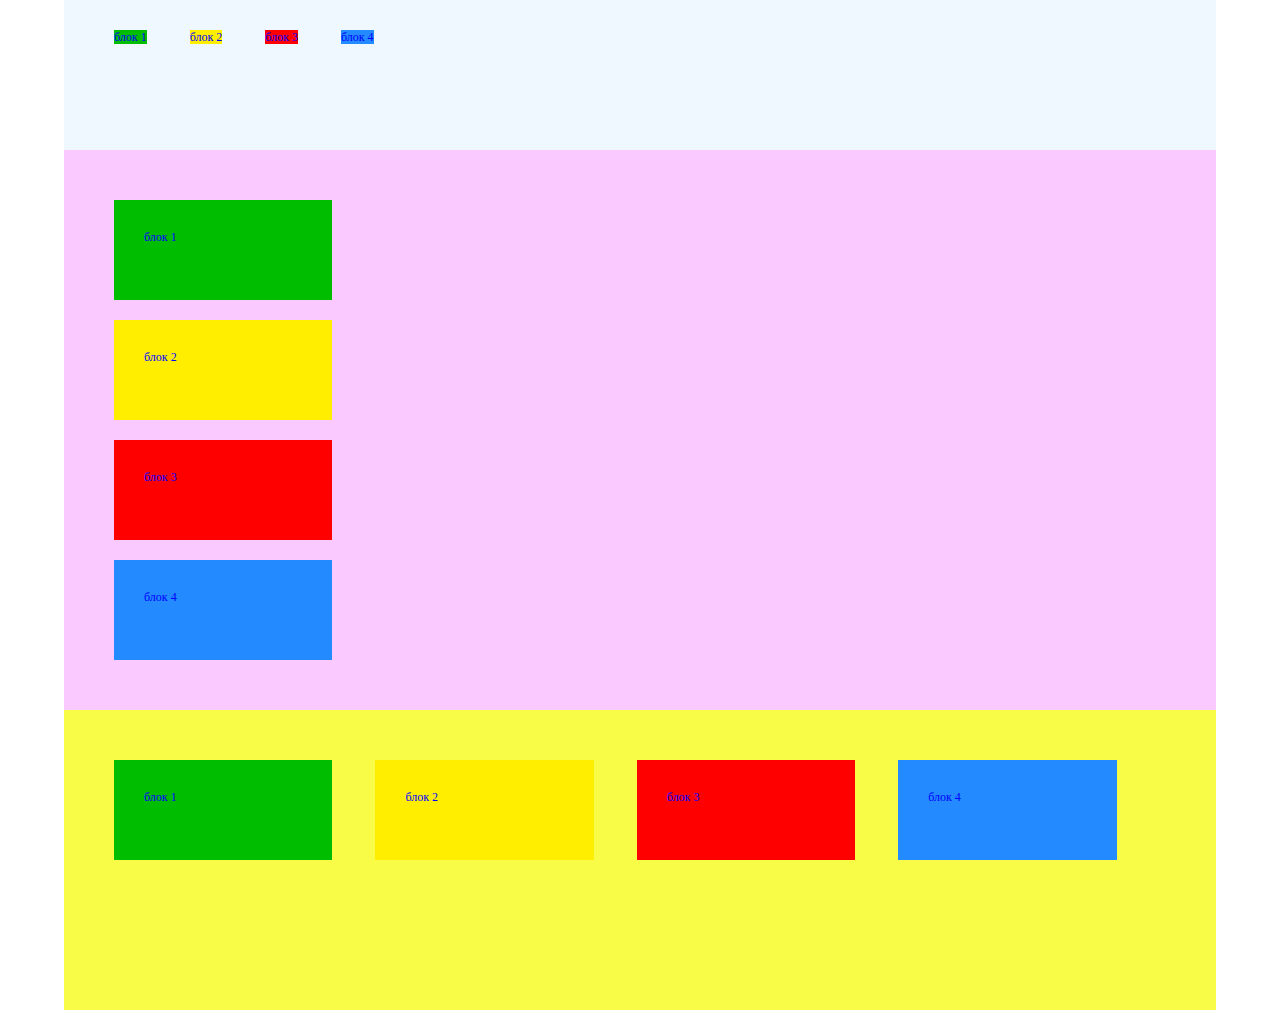
<file: display.html>
<!DOCTYPE html>
<html>
<head>
	<title>CSS</title>
	<link rel="stylesheet" href="styles.css" />
</head>
	<body>
		<div class="content">
			<div class="block block-one">блок 1</div>
			<div class="block block-two">блок 2</div>
			<div class="block block-three">блок 3</div>
			<div class="block block-four">блок 4</div>
		</div>
		<div>
			<div class="content-one">
				<div class="block-b block-one">блок 1</div>
				<div class="block-b block-two">блок 2</div>
				<div class="block-b block-three">блок 3</div>
				<div class="block-b block-four">блок 4</div>
		</div>
		<div class="content-two">
			<div class="block-a block-one">блок 1</div>
			<div class="block-a block-two">блок 2</div>
			<div class="block-a block-three">блок 3</div>
			<div class="block-a block-four">блок 4</div>
		</div>
 	</body>
</html>
</file>
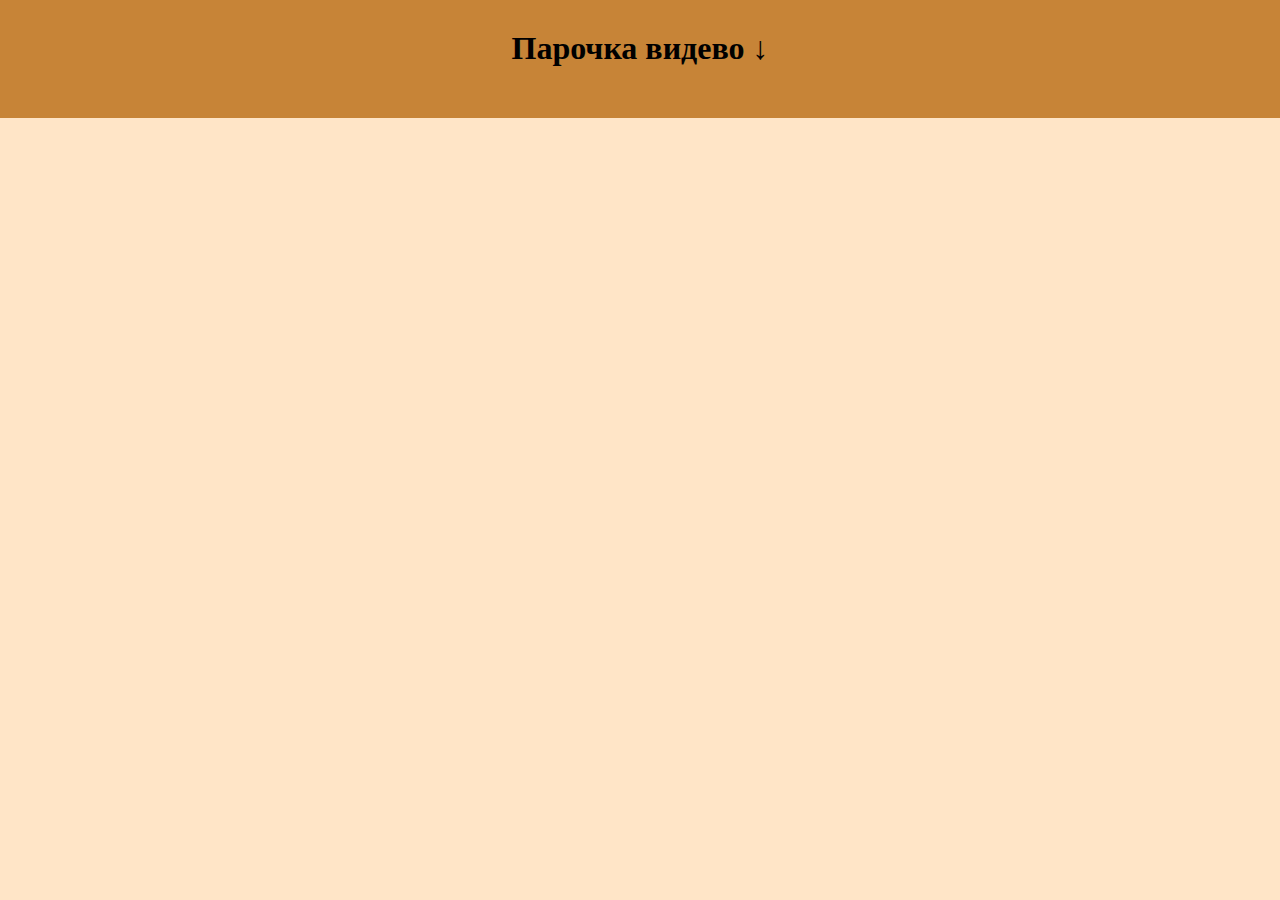
<file: huindex.html>
<!DOCTYPE html>
<html>
<head>
	<title>Капибара</title>
</head>
<style>
    .container{
        max-width: 970px;
        margin: 0 auto;
    }
</style>
<body style="margin: 0; min-height: 100vh; background-color: #ffe5c7;">
	<header style="background-color: #c78437; padding: 30px;">
		<h1 style="text-align: center; margin-top: 0;">Парочка видево ↓</h1>
	</header>
	<main class="container" style="overflow: hidden;">
        <iframe style="margin: 0 auto; display: block; margin-top: 50px;" width="560" height="315" src="https://www.youtube.com/embed/fPihHIagwiA" title="YouTube video player" frameborder="0" allow="accelerometer; autoplay; clipboard-write; encrypted-media; gyroscope; picture-in-picture; web-share" allowfullscreen></iframe>
        <iframe style="margin: 0 auto; display: block; margin-top: 50px;" width="560" height="315" src="https://www.youtube.com/embed/IaLGdRx7prA" title="YouTube video player" frameborder="0" allow="accelerometer; autoplay; clipboard-write; encrypted-media; gyroscope; picture-in-picture; web-share" allowfullscreen></iframe>
	</main>
	<footer class="container" style="margin:auto auto 0 auto">
		<p></p>
	</footer>
</body>
</html>
</file>
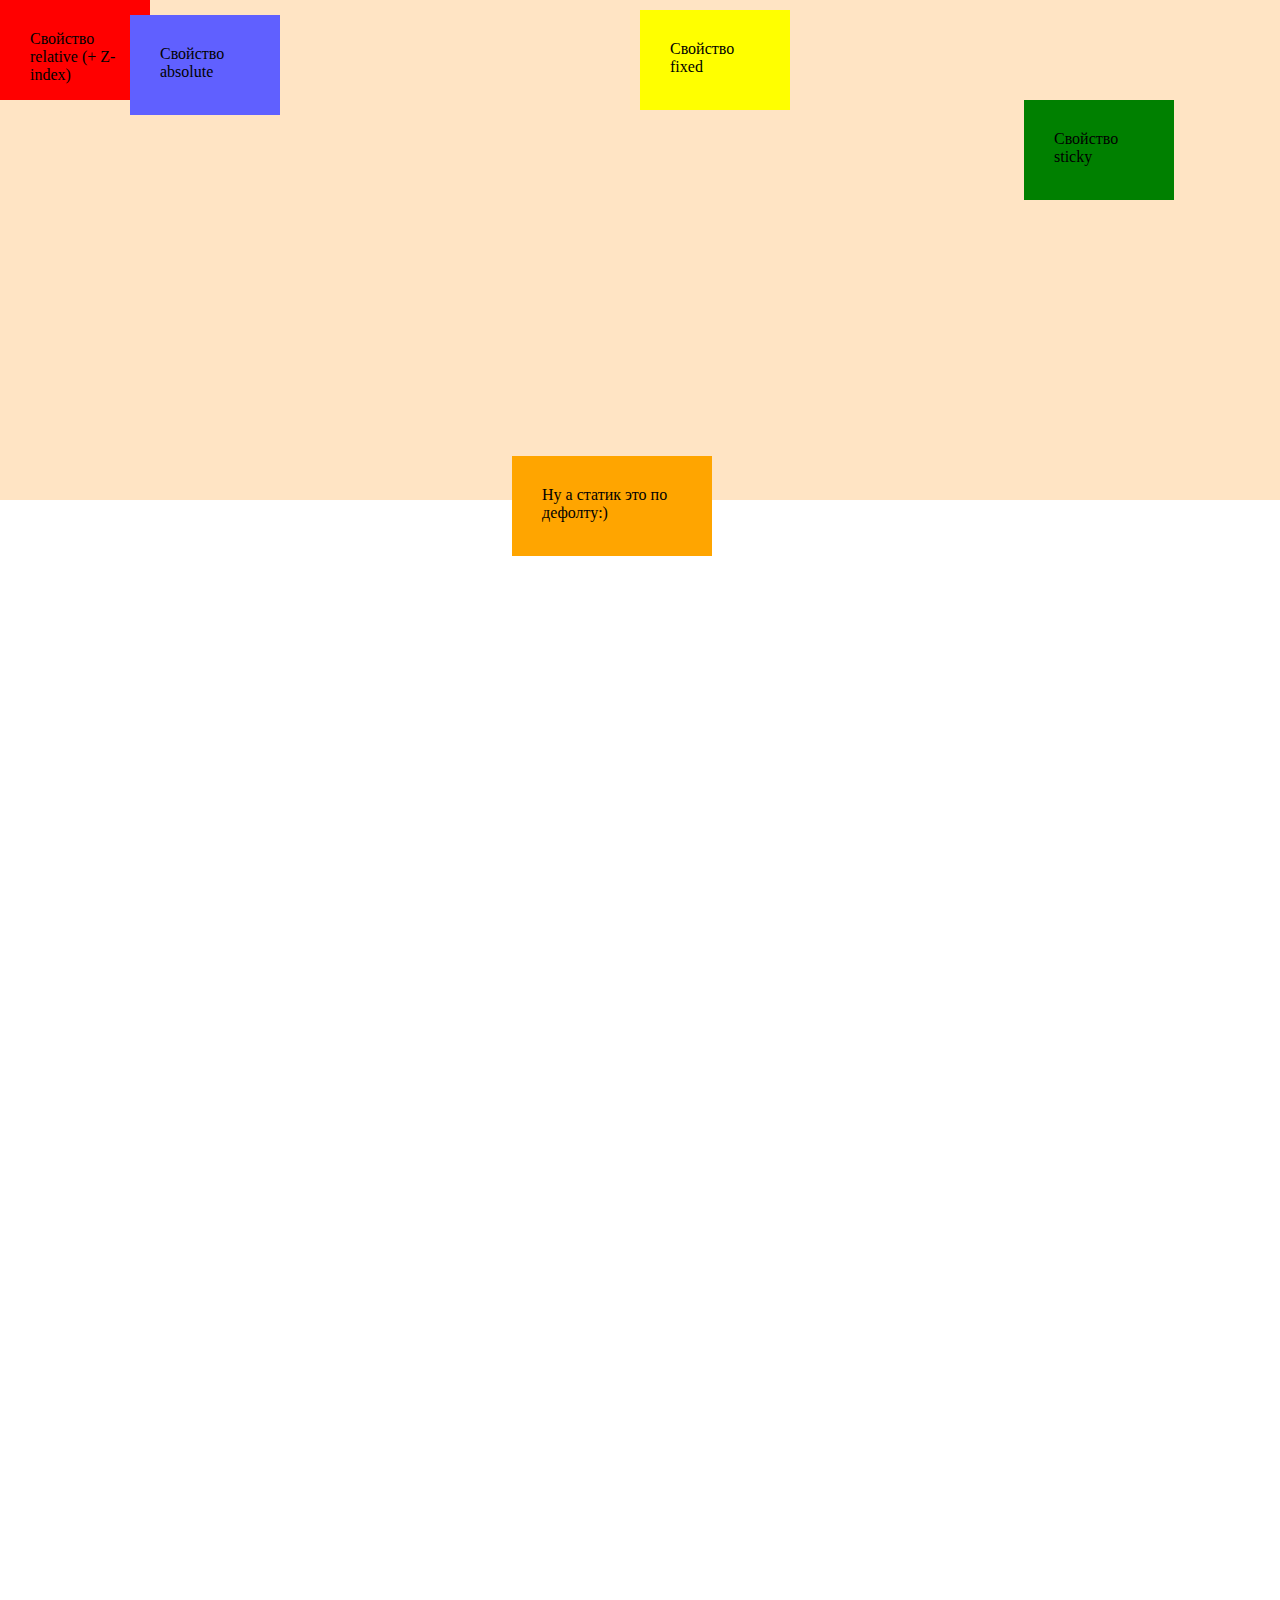
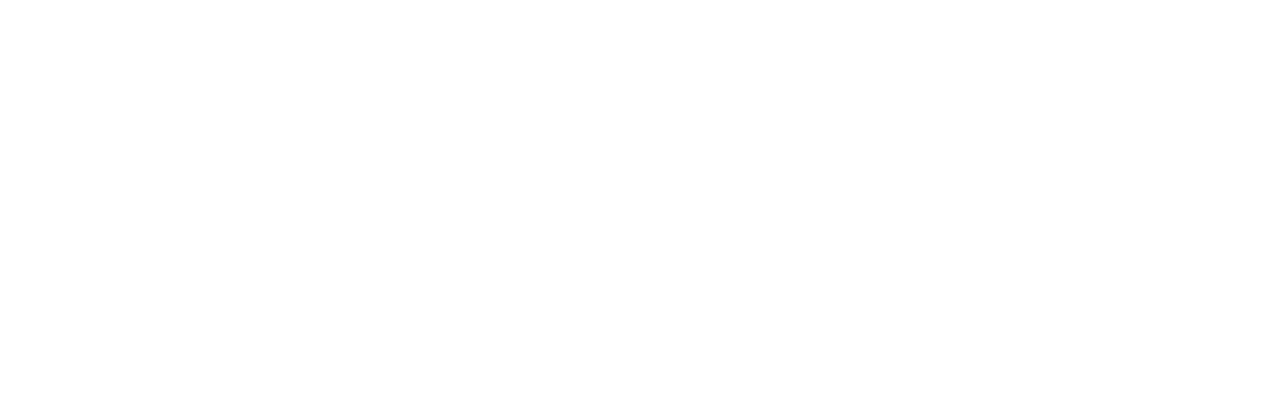
<file: position.html>
<!DOCTYPE html>
<html>
<head>
	<title>CSS</title>
	<link rel="stylesheet" href="style2.css" />
</head>
	<body>
		<div class="alpha">
			<div class="box block-1">Свойство relative (+ Z-index)</div>
			<div class="box block-2">Свойство absolute</div>
			<div class="box block-3">Свойство fixed</div>
			<div class="box block-4">Свойство sticky</div>
            <div class="box block-5">Ну а статик это по дефолту:)</div>
		</div>
 	</body>
</html>
</file>
<file: styles.css>
*{box-sizing: border-box; margin: 0; padding: 0;}
.content {
    background-color: aliceblue;
    color: blue;
    font-size: 12px;
    width: 90%;
    margin: 0 auto;
    padding: 30px;
    min-height: 150px;
}
.block {
    margin: 20px;
    display: inline;
}
.block-one {
    background-color: rgb(0, 189, 0);
}
.block-two {
    background-color: rgb(255, 238, 0);
}
.block-three {
    background-color: rgb(255, 0, 0);
}
.block-four {
    background-color: rgb(36, 138, 255);
}
.content-two {
    background-color: rgb(249, 252, 71);
    color: blue;
    font-size: 12px;
    width: 90%;
    margin: 0 auto;
    padding: 30px;
    min-height: 300px;
}
.block-a {
    height: 100px;
    width: 20%;
    margin: 20px;
    padding: 30px;
    display: inline-block;
}
.content-one {
    background-color: rgb(249, 201, 255);
    color: blue;
    font-size: 12px;
    width: 90%;
    margin: 0 auto;
    padding: 30px;
    min-height: 300px;
}
.block-b {
    height: 100px;
    width: 20%;
    margin: 20px;
    padding: 30px;
    display: block;
}
</file>
<file: style2.css>
* {
    margin: 0;
    padding: 0;
    box-sizing: border-box;
    height: 2000px;
}
.alpha {
    position: relative;
    background-color: bisque;
    z-index: -1;
    height: 500px;
}

.box {
    width: 150px;
    height: 100px;
    padding: 30px;
}
.block-1 {
    background-color: red;
}
.block-2 {
    background-color: rgb(96, 96, 255);
    position: absolute;
    left: 130px;
    top:15px;
}
.block-3 {
    background-color: yellow;
    position: fixed;
    left: 50%;
    top: 10px;
}
.block-4 {
    background-color: green;
    position: sticky;
    left: 80%;
    top: 0;
}
.block-5 {
    background-color: orange;
    margin-left: 40%;
    margin-top: 20%;
    width: 200px;
}
</file>
